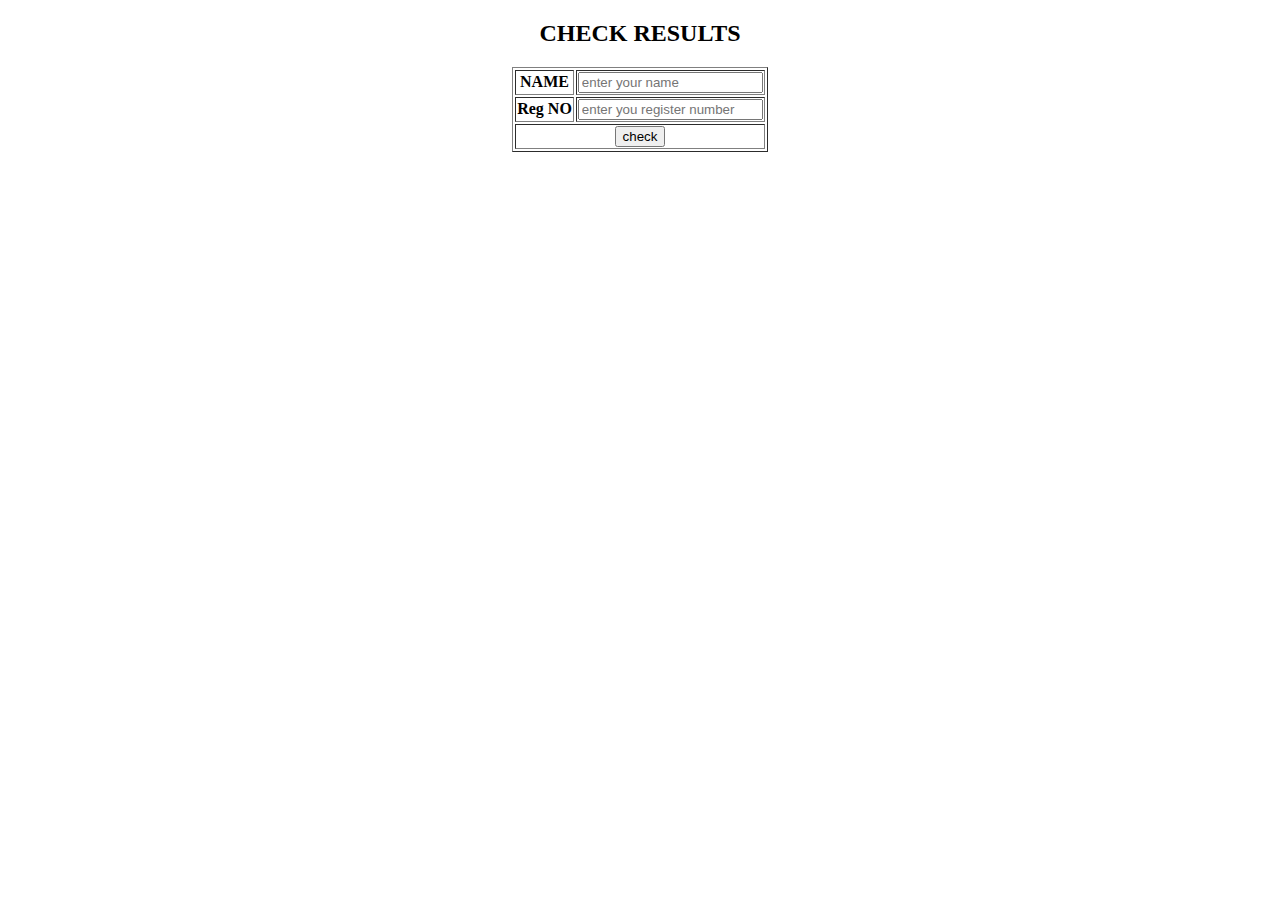
<file: s1/WPL/php/internal/index.html>
<!DOCTYPE html>
<html lang="en">

<head>
    <meta charset="UTF-8">
    <meta name="viewport" content="width=device-width, initial-scale=1.0">
    <title>check results</title>
</head>

<body>
    <center>
        <h2>CHECK RESULTS</h2>
        <form action="result.php" method="post">
            <table border="1">
                <tr>
                    <th>NAME</th>
                    <td><input type="text" name="sName" placeholder="enter your name" /></td>
                </tr>
                <tr>
                    <th>Reg NO</th>
                    <td><input type="text" name="sReg" placeholder="enter you register number" /></td>

                </tr>
                <tr>

                    <td colspan="2" style="text-align: center;"><button type="submit" name="submit"
                            value="submit">check</button></td>
                </tr>
            </table>
        </form>
    </center>
   
</body>

</html>
</file>
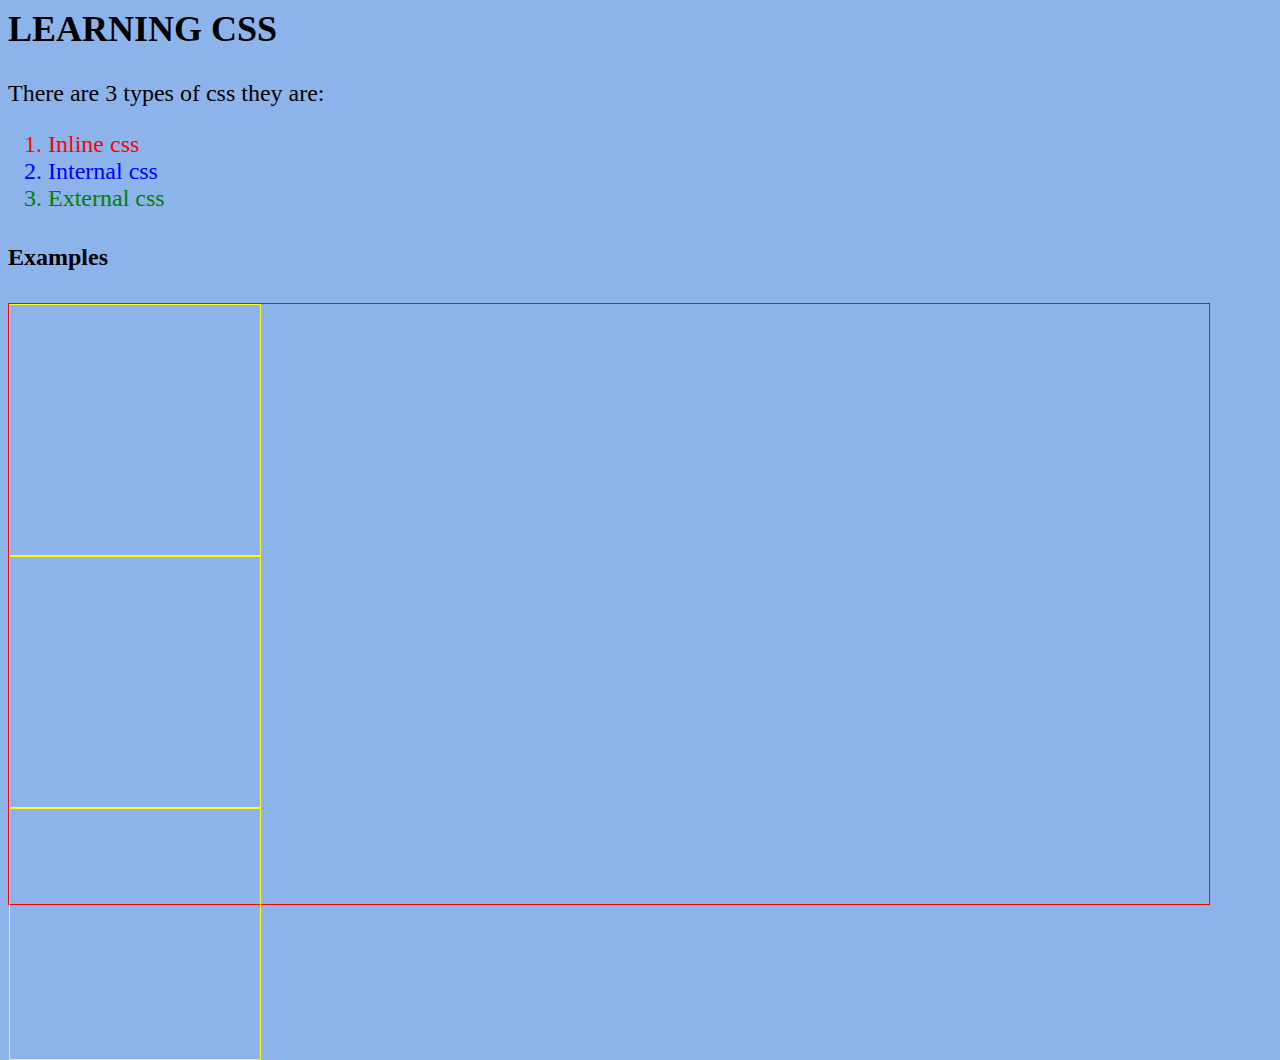
<file: s1/html/cssTest.html>
<html>
<head>
	<title>CSS TEST </title>
	<link type="text/css" rel="stylesheet"  href="./css/testCss.css">
	<style>
	#internal{
		color :blue;
	}
		
	</style>
	
</head>

<body>

<h2>LEARNING CSS</h2>
<p>There are 3 types of css they are: </p>	
<ol>
	<li style="color:red;">Inline css</li>
	<li id="internal">Internal css</li>
	<li id="external">External css</li>
</ol>

<h4>Examples</h4>
<div class="container">
<div class="box" id="box1"></div>
<div class="box" id="box2"></div>
<div class="box" id="box3"></div>
<div>
	
</body>
</html>
</file>
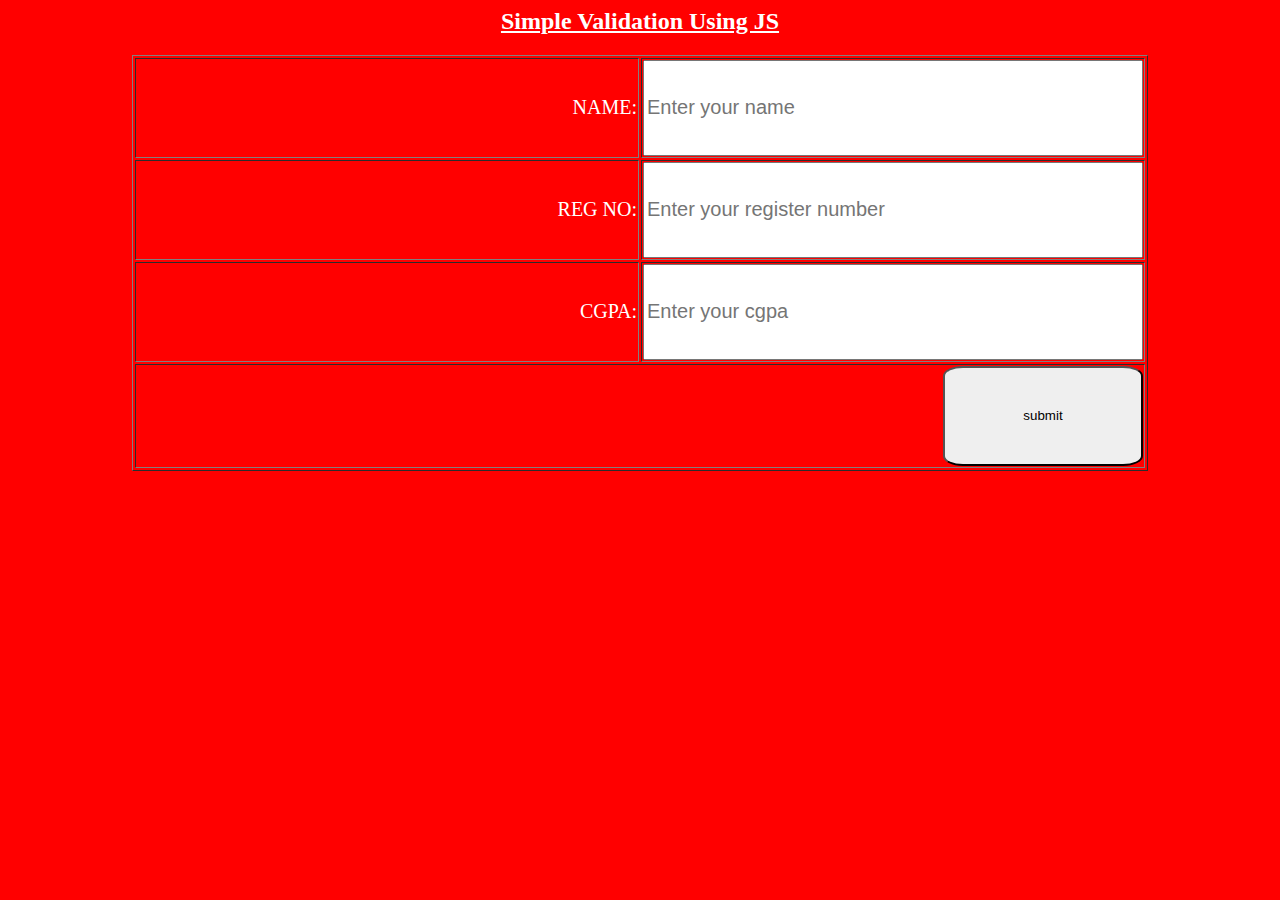
<file: s1/html/jsValidation.html>
<html>

	<head>
			<style>
			body{
				background:red;
				color:white;
			}
			td{
				text-align:right;
				width:500px;
				height:100px;
				font-size:20px;
			}
			input{
				display:block;
				width:100%;
				height:100%;
				font-size:20px;
			}
			button{
				margin-left:207px;
				width:200px;
				height:100px;
				border-radius:10%;
			}
		</style>
	</head>
	<body>
		<center>
			<h2><u>Simple Validation Using JS</u></h2>
		<form id="f1" action="jsValidation.html" onsubmit="return validateForm()">
		
			<table border="1">
			<!-- name -->
			<tr>
				<td><label for="name">  NAME: </label></td>
				<td><input name="name" id="name" placeholder="Enter your name"  type="text" /></td>

			</tr>
			<!-- Register number -->
			<tr>
				<td><label for="reg"> REG NO: </label></td>
				<td><input name="reg" id="reg" placeholder="Enter your register number" type="number" /></td>
			</tr>
			
			<!-- CGPA -->
			<tr>
				<td><label for="cgpa"> CGPA: </label></td>
				<td><input name="cgpa" id="cgpa" placeholder="Enter your cgpa" type="number" /></td>
			</tr>
			<tr style="text-align:center;">
				<td  colspan="2"><button type="submit" >submit</button></td>
				
			
			</tr>
		
		</table>
		</form>
		</cetner>
	</body>
	<script>
	//function for validating form
		validateForm=()=>{
		if(document.forms.f1.name.value==""){
				alert("Please enter  you name");
				document.forms.f1.name.focus();
				return false;
			}
			if(document.forms.f1.reg.value==""){
				alert("Please enter the register number");
				document.forms.f1.reg.focus();
				return false;
			}
			if(document.forms.f1.cgpa.value==""){
				alert("Please enter the cgpa");
				document.forms.f1.cgpa.focus();
				return false;
			}
			return true;
			
		}
	</script>
</html>
</file>
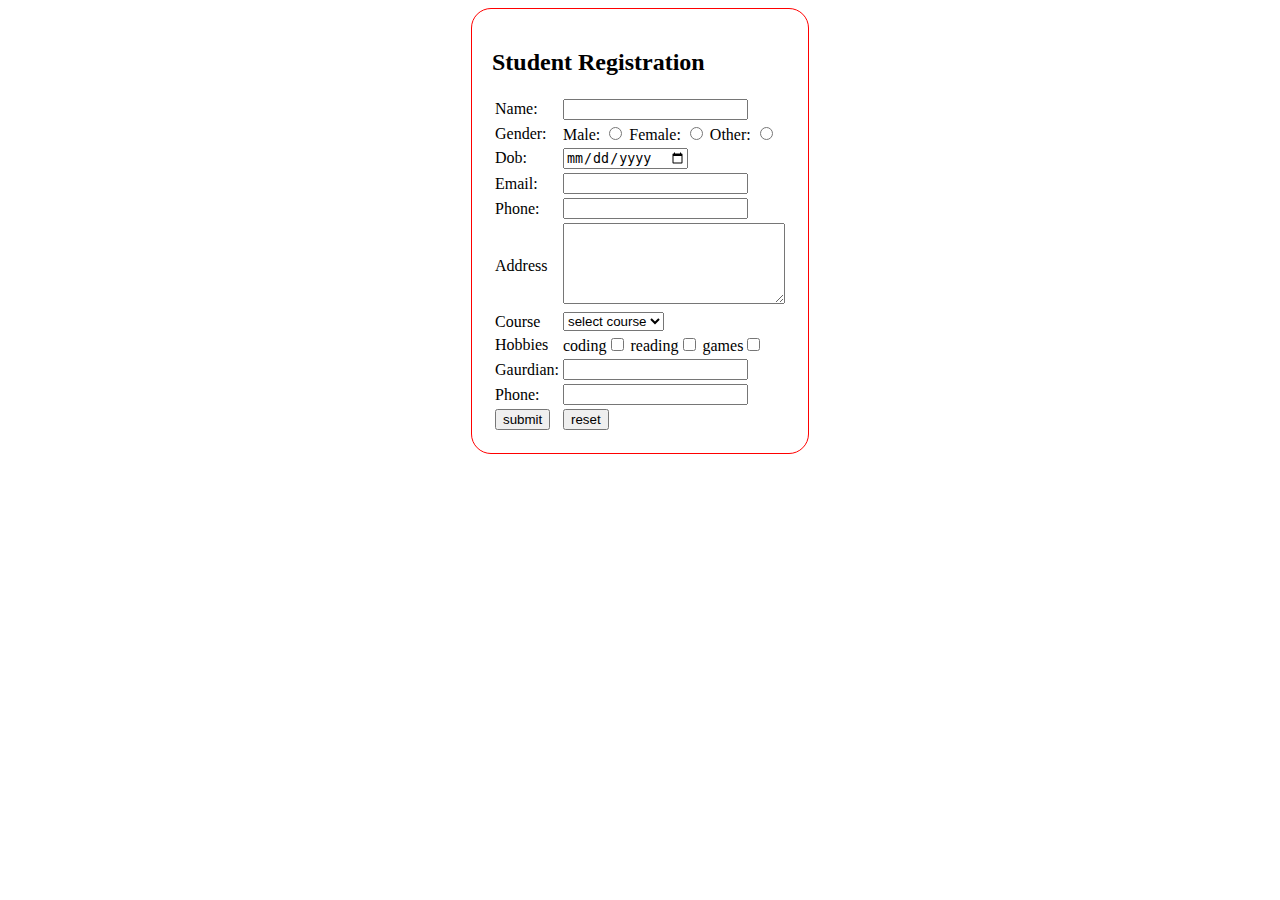
<file: s1/html/regForm.html>
<!DOCTYPE html>
<html lang="en">

<head>
    <title>Student Registration</title>
    <style>
        div {
            display: flex;
            justify-content: center;
        }

        form {
            border-radius: 20px;
            padding: 20px;
        }
    </style>
</head>

<body>
    <!-- 

Prepare a Registration form to fill the following data for taking admission for any of the courses offered BA, B.Sc , BCA
personal information name gender DOB address phone guardian hobbies and extra

perform validation using java script 
 -->


    <div>
        <form id="regForm" action="regForm.html" onsubmit="return jsValidate()" style="border: 1px solid red;">
            <h2>Student Registration</h2>

            <table>
                <!-- name -->
                <tr>
                    <td><label for="name">Name: </label></td>
                    <td><input type="text" name="name" id="name"></td>
                </tr>
                <!-- gender -->
                <tr>
                    <td><label for="gender">Gender: </label></td>
                    <td colspan="3">
                        Male: <input type="radio" name="gender" id="gender" value="m">
                        Female: <input type="radio" name="gender" id="gender" value="f">
                        Other: <input type="radio" name="gender" id="gender" value="o">
                    </td>
                </tr>
                <!-- dob -->
                <tr>
                    <td><label for="dob">Dob: </label></td>
                    <td><input type="date" name="dob" id="dob"></td>
                </tr>
                <!-- email -->
                <tr>
                    <td><label for="Email">Email: </label></td>
                    <td><input type="Email" name="Email" id="email"></td>
                </tr>
                <!-- phone -->
                <tr>
                    <td><label for="Phone">Phone: </label></td>
                    <td><input type="number" name="Phone" id="phone"></td>
                </tr>

                <!-- address -->
                <tr>
                    <td><label for="address">Address</label></td>
                    <td> <textarea name="address" id="address" cols="25" rows="5"></textarea></td>
                </tr>
                <!-- course -->
                <tr>
                    <td><label for="course">Course</label></td>
                    <td>
                        <select name="course" id="course">
                            <option value="" selected hidden disabled>select course</option>
                            <option value="BA">BA</option>
                            <option value="BCA">BCA</option>
                            <option value="BSC">B.SC</option>
                        </select>
                    </td>
                </tr>
                <!-- hobbies -->
                <tr>
                    <td><label for="hobbies">Hobbies</label></td>
                    <td>
                        coding<input id="coding" name="coding" type="checkbox" value="coding">
                        reading<input id="reading" name="reading" type="checkbox" value="reading">
                        games<input id="games" name="games" type="checkbox" value="games">
                    </td>
                </tr>
                <!--  gaurdian name -->
                <tr>
                    <td><label for="gaurdian">Gaurdian: </label></td>
                    <td><input type="text" name="gaurdian" id="gaurdian"></td>
                </tr>

                <!--gaurdian phone -->
                <tr>
                    <td><label for="gaurdianPh">Phone: </label></td>
                    <td><input type="number" name="gaurdianPh" id="gaurdianPh"></td>
                </tr>
                <!-- form buttons -->
                <tr>
                    <td><input type="submit" name="submitbtn" id="submitbtn" value="submit"></td>
                    <td><input type="reset" name="resetbtn" id="restbtn" value="reset"></td>
                </tr>
            </table>

        </form>
    </div>

</body>
<script>
    jsValidate = () => {
        // validation for 
        try {
            // name
            if (document.forms.regForm.name.value == "") {
                alert("Please complete the form (name)....")
                document.forms.regForm.name.focus()
                return false
            }
            // gender
            if (document.forms.regForm.gender.value == "") {
                alert("Please complete the form (gender)....")
                // document.forms.regForm.gender.focus()
                return false
            }
            // // dob
            if (document.forms.regForm.dob.value == "") {
                alert("Please complete the form (date)....")
                document.forms.regForm.dob.focus()
                return false
            }
            // email
            if (document.forms.regForm.email.value == "") {
                alert("Please complete the form (email)....")
                // document.forms.regForm.email.focus()
                return false
            }
            // phone
            if (document.forms.regForm.phone.value == "") {
                alert("Please complete the form (phone)....")
                document.forms.regForm.phone.focus()
                return false
            }
            // address 
            if (document.forms.regForm.address.value == "") {
                alert("Please complete the form (address)....")
                document.forms.regForm.address.focus()
                return false
            }
            // course
            if (document.forms.regForm.course.value == "") {
                alert("Please complete the form (course)....")
                document.forms.regForm.course.focus()
                return false
            }
            // hobbies
            if (!(document.forms.regForm.coding.checked || document.forms.regForm.games.checked || document.forms.regForm.reading.checked)) {
                alert("Please complete the form (hobbies)....")
                // document.forms.regForm.hobbies.focus()
                return false
            }
            // gaurdian name
            if (document.forms.regForm.gaurdian.value == "") {
                alert("Please complete the form (gaurdian name)....")
                document.forms.regForm.gaurdian.focus()
                return false
            }
            // gaurdian phone
            if (document.forms.regForm.gaurdianPh.value == "") {
                alert("Please complete the form (gaurdian phone)....")
                document.forms.regForm.gaurdianPh.focus()
                return false
            }

            return true
        } catch (error) {
            console.log(error);
            return false
        }

    }
</script>

</html>
</file>
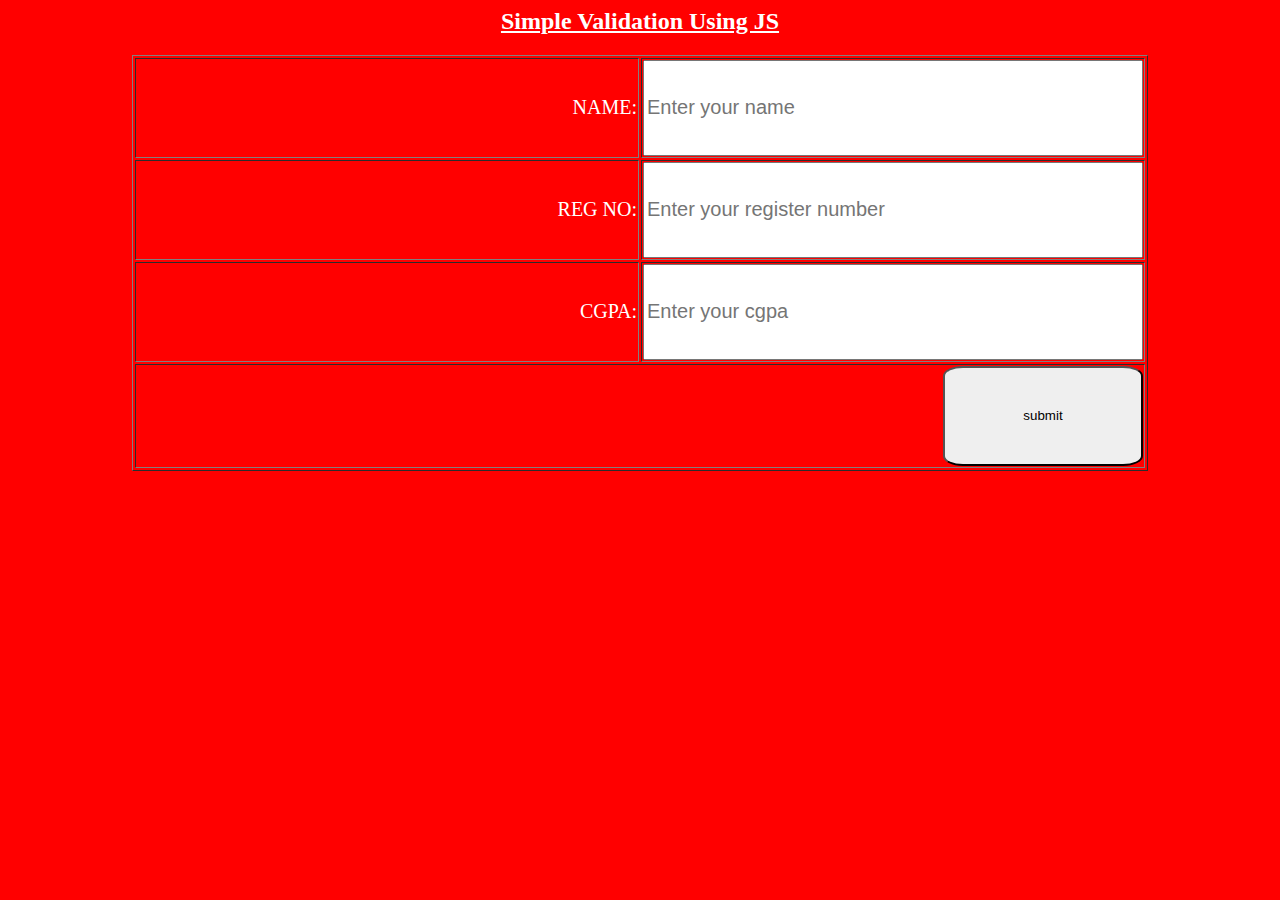
<file: s1/WPL/jsValidation.html>
<html>

	<head>
			<style>
			body{
				background:red;
				color:white;
			}
			td{
				text-align:right;
				width:500px;
				height:100px;
				font-size:20px;
			}
			input{
				display:block;
				width:100%;
				height:100%;
				font-size:20px;
			}
			button{
				margin-left:207px;
				width:200px;
				height:100px;
				border-radius:10%;
			}
		</style>
	</head>
	<body>
		<center>
			<h2><u>Simple Validation Using JS</u></h2>
		<form id="f1" action="jsValidation.html" onsubmit="return validateForm()">
			
			<table border="1">
			<!-- name -->
			<tr>
				<td><label for="name">  NAME: </label></td>
				<td><input name="name" id="name" placeholder="Enter your name"  type="text" /></td>

			</tr>
			<!-- Register number -->
			<tr>
				<td><label for="reg"> REG NO: </label></td>
				<td><input name="reg" id="reg" placeholder="Enter your register number" type="number" /></td>
			</tr>
			
			<!-- CGPA -->
			<tr>
				<td><label for="cgpa"> CGPA: </label></td>
				<td><input name="cgpa" id="cgpa" placeholder="Enter your cgpa" type="number" /></td>
			</tr>
			<tr style="text-align:center;">
				<td  colspan="2"><button type="submit" >submit</button></td>
				
			
			</tr>
		
		</table>
		</form>
		</cetner>
	</body>
	<script>
	//function for validating form
		validateForm=()=>{
		if(document.forms.f1.name.value==""){
				alert("Please enter  you name");
				document.forms.f1.name.focus();
				return false;
			}
			if(document.forms.f1.reg.value==""){
				alert("Please enter the register number");
				document.forms.f1.reg.focus();
				return false;
			}
			if(document.forms.f1.cgpa.value==""){
				alert("Please enter the cgpa");
				document.forms.f1.cgpa.focus();
				return false;
			}
			return true;
			
		}
	</script>
</html>
</file>
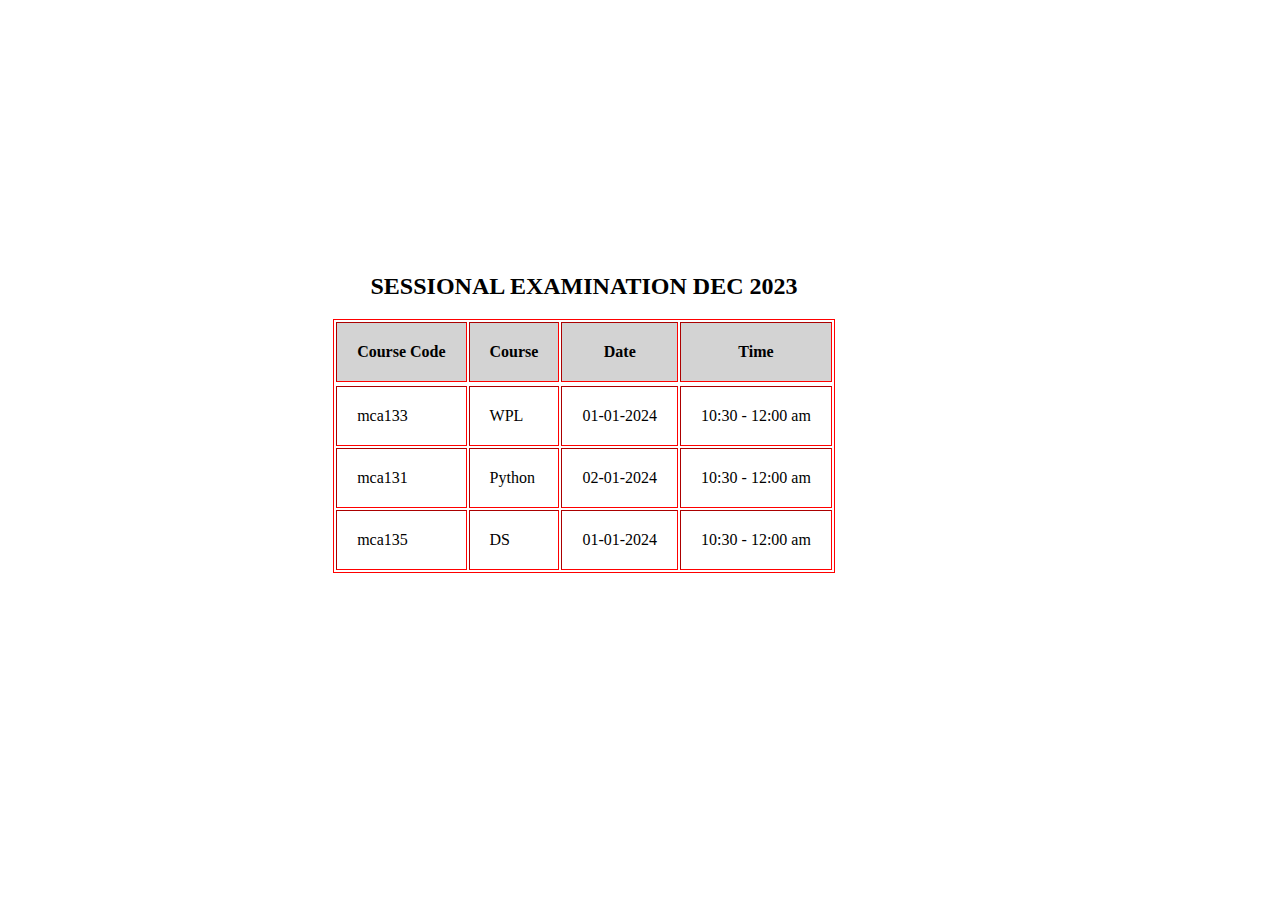
<file: s1/WPL/timeTable.html>
<!-- create a time table for sessional examination using css -->
<!DOCTYPE html>
<html lang="en">

<head>
    <meta charset="UTF-8">
    <meta name="viewport" content="width=device-width, initial-scale=1.0">
    <title>Time table</title>
    <style>
        .container {
            width: 90vw;
            height: 90vh;
            display: flex;
            flex-direction: column;
            justify-content: center;
            align-items: center;
        }

        table {
            border: 1px solid red;
        }

        th {
            background-color: lightgrey;
        }

        th,
        td {
            padding: 20px;
        }
    </style>

</head>

<body>
    <div class="container">
        <h2>SESSIONAL EXAMINATION DEC 2023</h2>
        <table border="1">
            <tr>
                <th>Course Code</th>
                <th>Course</th>
                <th>Date</th>
                <th>Time</th>
            </tr>
            <tr>
            <tr>
                <td>mca133</td>
                <td>WPL</td>
                <td>01-01-2024</td>
                <td>10:30 - 12:00 am</td>
            </tr>
            <tr>
                <td>mca131</td>
                <td>Python</td>
                <td>02-01-2024</td>
                <td>10:30 - 12:00 am</td>
            </tr>
            <tr>
                <td>mca135</td>
                <td>DS</td>
                <td>01-01-2024</td>
                <td>10:30 - 12:00 am</td>
            </tr>
        </table>
    </div>
</body>

</html>
</file>
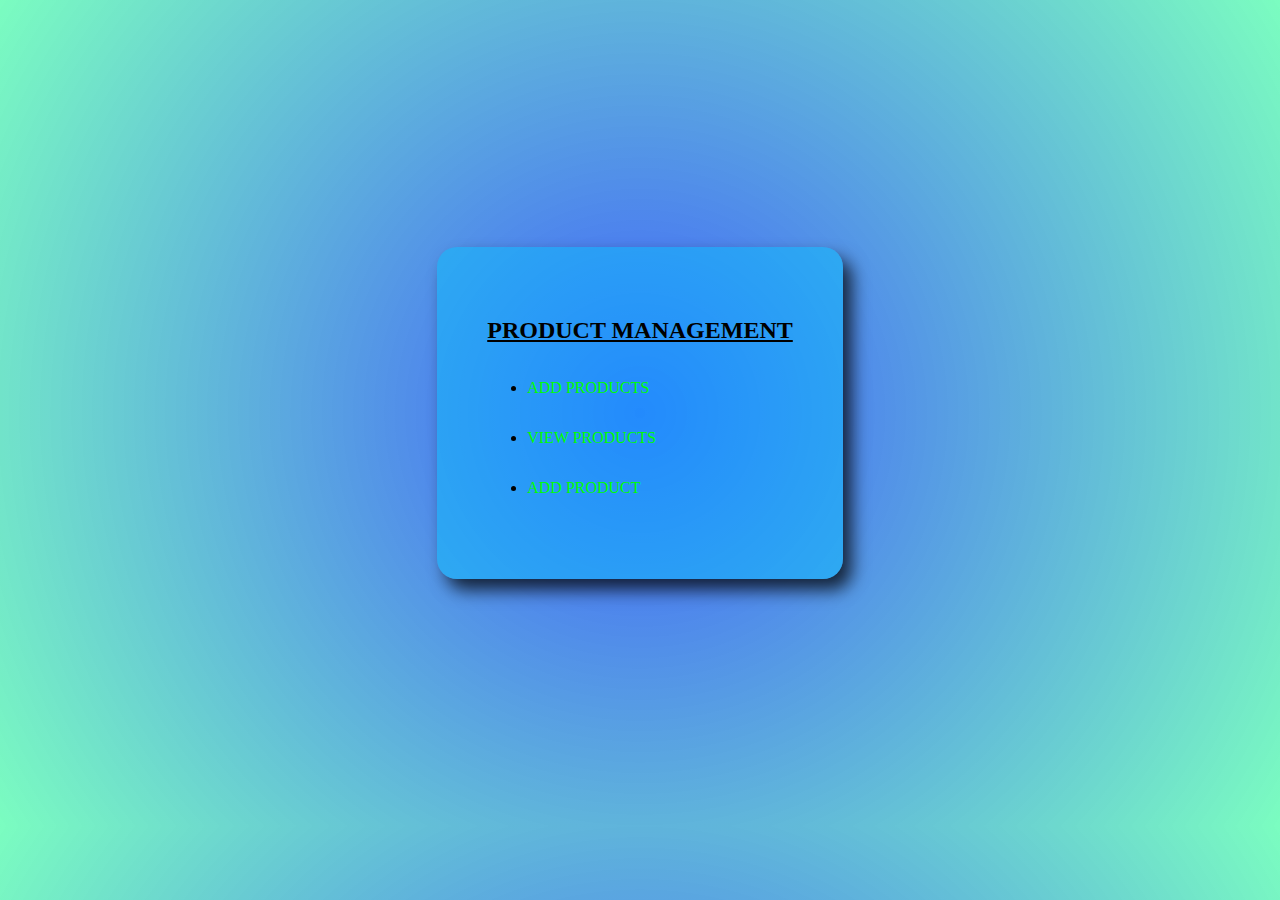
<file: s1/WPL/php/product/index1.html>
<!DOCTYPE html>
<html lang="en">

<head>
    <meta charset="UTF-8">
    <meta name="viewport" content="width=device-width, initial-scale=1.0">
    <title>PRODUCTS</title>
    <style>
        body {
            color: b;
            background: rgb(63, 94, 251);
            background: radial-gradient(circle, rgba(63, 94, 251, 1) 0%, rgba(70, 252, 167, 0.711922268907563) 100%);
        }

        .con {
            height: 90vh;
            display: flex;
            flex-direction: column;
            justify-content: center;
            align-items: center;

        }

        .con2 {
            /* border: 1px solid red; */
            border-radius: 20px;
            background-color: rgba(0, 195, 255, 0.441);
            padding: 50px;
            -webkit-box-shadow: 9px 11px 17px 0px rgba(0, 0, 0, 0.75);
            -moz-box-shadow: 9px 11px 17px 0px rgba(0, 0, 0, 0.75);
            box-shadow: 9px 11px 17px 0px rgba(0, 0, 0, 0.75);

        }

        ul {

            line-height: 50px;
        }

        a {
            color: lime;
            text-decoration: none;
        }
    </style>
</head>

<body>

    <div class="con">
        <div class="con2">
            <h2><u>PRODUCT MANAGEMENT</u></h2>
            <ul>
                <li><a href="add.html">ADD PRODUCTS</a></li>
                <li><a href="view.php">VIEW PRODUCTS</a></li>
                <li><a href="delete.php">ADD PRODUCT</a></li>
            </ul>
        </div>
    </div>

</body>

</html>
</file>
<file: s1/html/css/testCss.css>
body{
	font-size:1.5rem;
	background-color:rgba(25,105,215,.5);
}
#external{
	color:green;
}

.container{

	border:1px solid red;
	width:1200px;
	height:600px;
	
}

.box{
	width:250px;
	height:250px;
	border:1px solid yellow;
}
</file>
